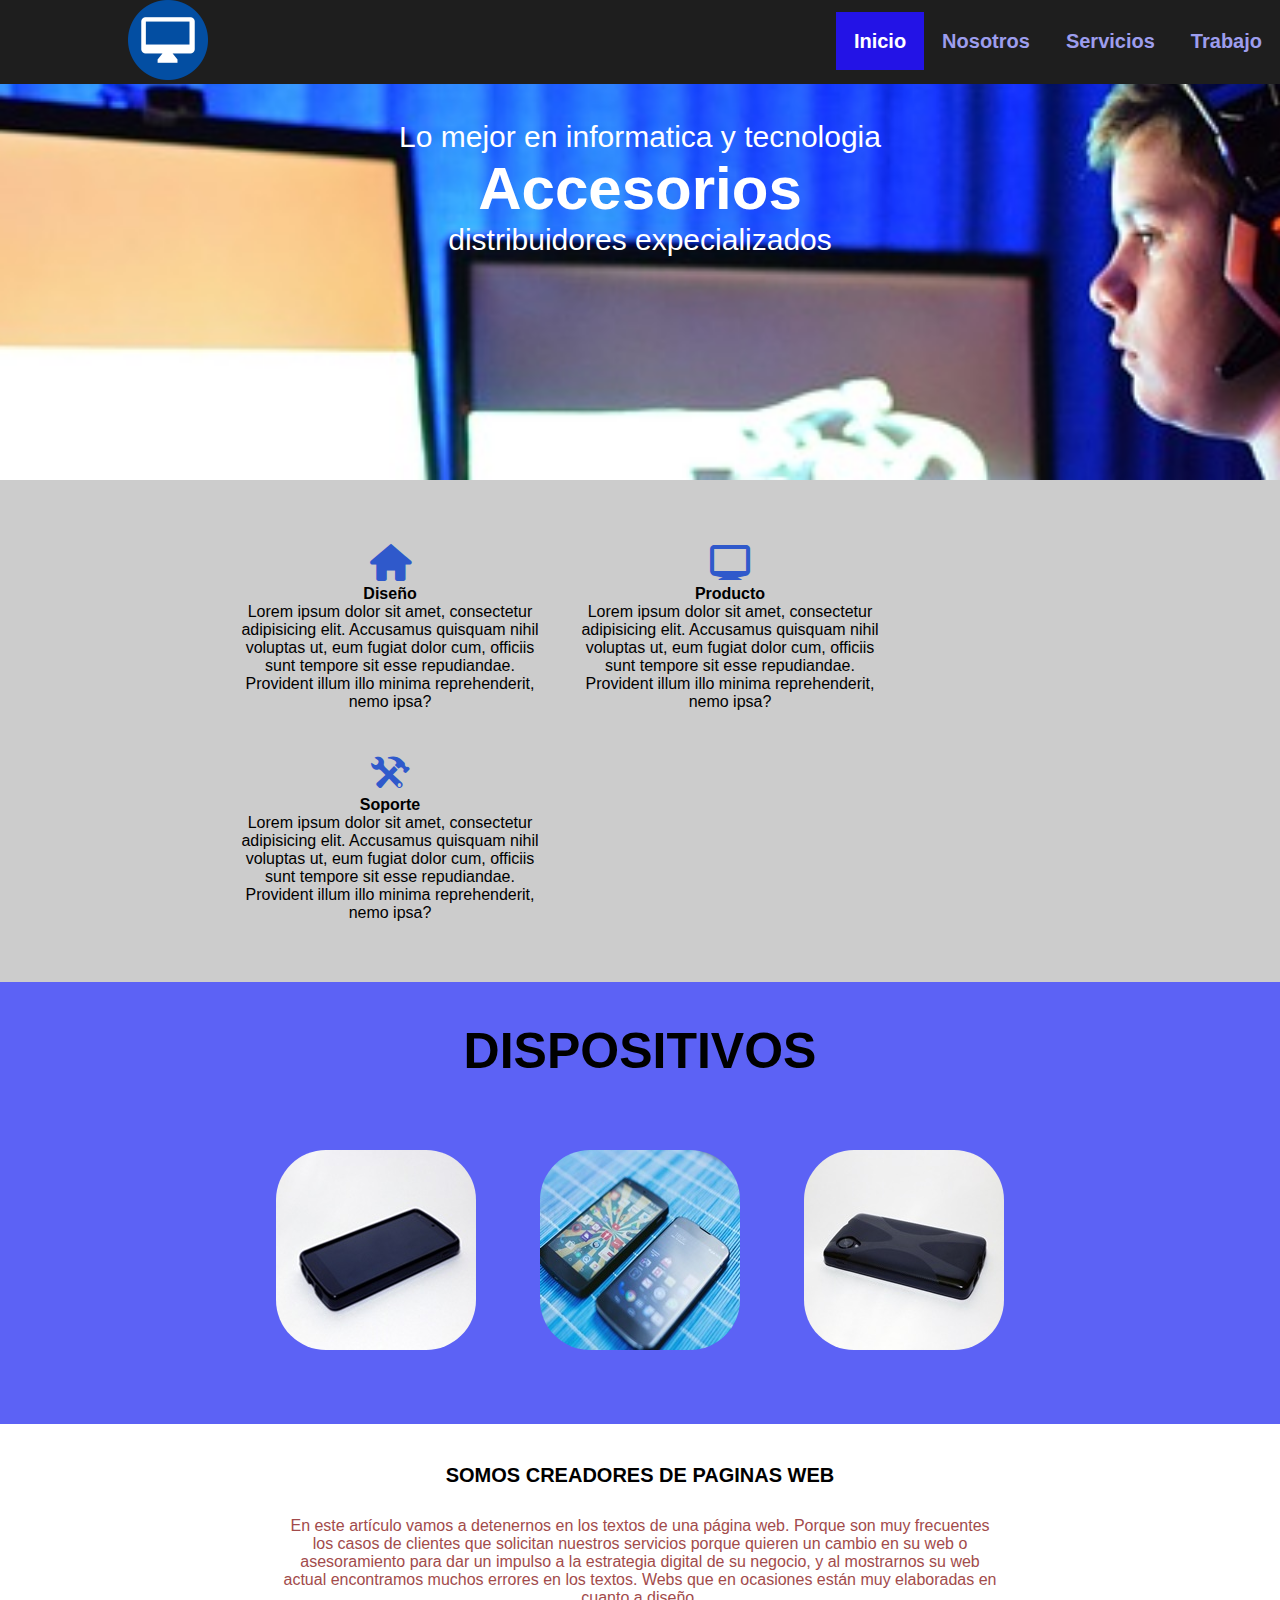
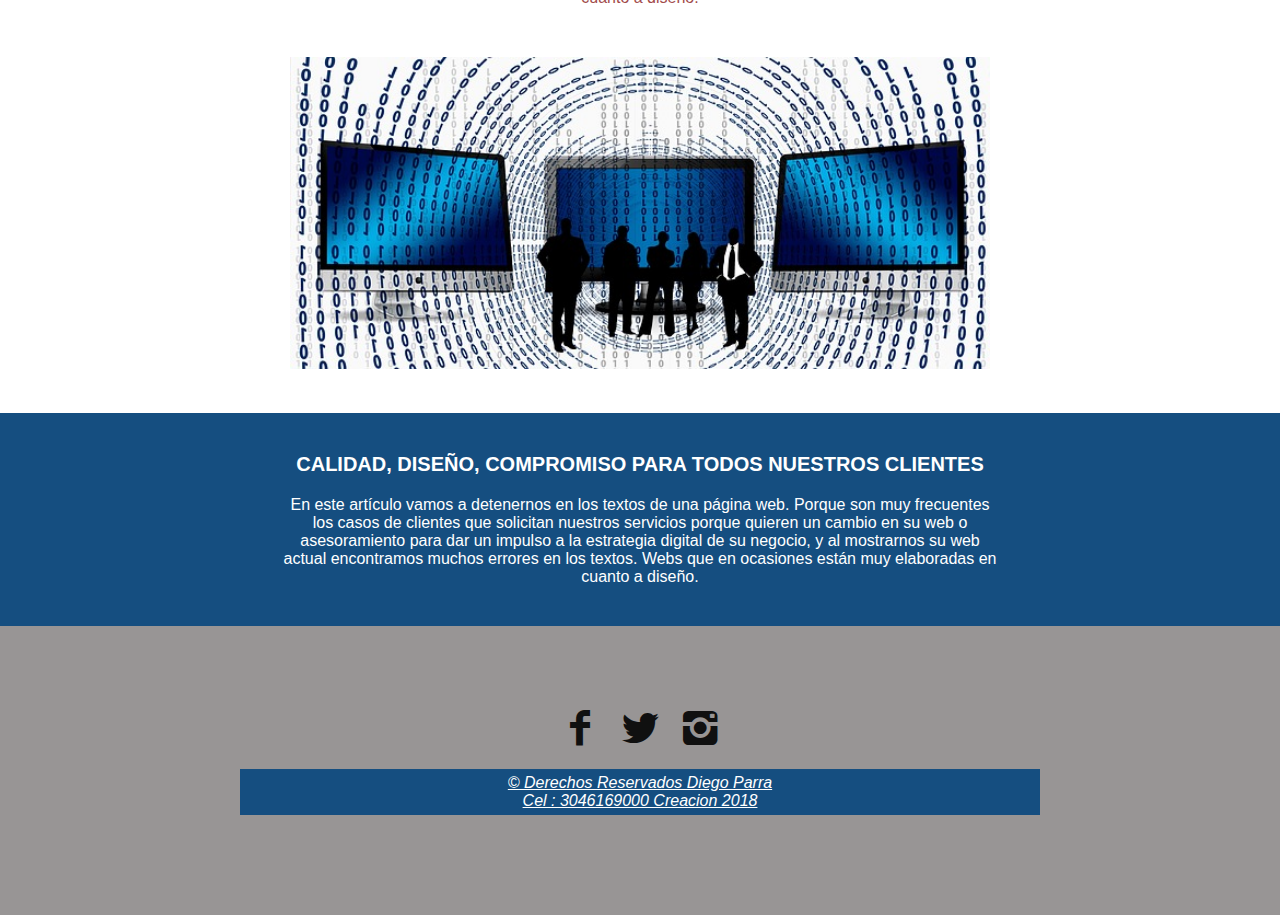
<file: index.html>
<!DOCTYPE html>
<html lang="en">
<head>
    <meta charset="UTF-8">
    <title>Responsive Web</title>
    <link rel="stylesheet" href="icon/fontello-0f7c2640/css/fontello.css">
    <link rel="stylesheet" href="css/menu.css">
    <link rel="stylesheet" href="css/estilos.css">
    <link rel="stylesheet" href="css/footer.css">
    <meta name="viewport" content="width=device-width, user-scalable=no, initial-scale=1.0, maximum-scale=1.0, minimum-scale=1.0">
</head>
<body>
    <header>
        <img src="img/logo.png" class="img-logo">
        <input type="checkbox" id="check">
        <label for="check" class="icon-menu"></label>
        <nav class="menu">
           <ul>
            <li><a href="#" style=" background:#2313e6;color: white;">Inicio</a></li>
            <li><a href="#">Nosotros</a></li>
            <li><a href="#">Servicios</a></li>
            <li><a href="#">Trabajo</a></li>
          </ul>
        </nav>
    </header>
    <main>
        <div class="contenido-uno">
            <div class="contenido-portada">
               <div class="contenido-item1">
                <h4>Lo mejor en informatica y tecnologia<h3>Accesorios</h3></h4> 
                  <h2>distribuidores expecializados</h2>
               </div> 
            </div>
            <div class="contenido-dos">
               <div class="contenido-detalles">
                   <div class="contenido-item2">
                       <label class="icon-home"></label>
                       <h4>Diseño</h4>
                       Lorem ipsum dolor sit amet, consectetur adipisicing elit. Accusamus quisquam nihil voluptas ut, eum fugiat dolor cum, officiis sunt tempore sit esse repudiandae. Provident illum illo minima reprehenderit, nemo ipsa?
                   </div>
                    <div class="contenido-item2">
                       <label class="icon-monitor"></label>
                       <h4>Producto</h4>
                       Lorem ipsum dolor sit amet, consectetur adipisicing elit. Accusamus quisquam nihil voluptas ut, eum fugiat dolor cum, officiis sunt tempore sit esse repudiandae. Provident illum illo minima reprehenderit, nemo ipsa?
                   </div>
                    <div class="contenido-item2">
                       <label class="icon-wrench"></label>
                       <h4>Soporte</h4>
                       Lorem ipsum dolor sit amet, consectetur adipisicing elit. Accusamus quisquam nihil voluptas ut, eum fugiat dolor cum, officiis sunt tempore sit esse repudiandae. Provident illum illo minima reprehenderit, nemo ipsa?
                   </div>
               </div>
            </div>
        </div>
        <div class="contenido-tres">
            <div class="contenido-modulo">
                <h3>DISPOSITIVOS</h3>
              <img src="img/img2.jpg">
              <img src="img/img3.jpg">
              <img src="img/img4.jpg">
            </div>
        </div>
        <div class="contenido-cuatro">
            <div class="contenido-item3">
                <h4>SOMOS CREADORES DE PAGINAS WEB</h4>
                <P>En este artículo vamos a detenernos en los textos de una página web. Porque son muy frecuentes los casos de clientes que solicitan nuestros servicios porque quieren un cambio en su web o asesoramiento para dar un impulso a la estrategia digital de su negocio, y al mostrarnos su web actual encontramos muchos errores en los textos. Webs que en ocasiones están muy elaboradas en cuanto a diseño.</P>
                <img src="img/img1.jpg">
            </div>
            <div class="contenido-cinco">
                <div class="contenido-item4">
                    <h4>CALIDAD, DISEÑO, COMPROMISO PARA TODOS NUESTROS CLIENTES</h4>
                     <P>En este artículo vamos a detenernos en los textos de una página web. Porque son muy frecuentes los casos de clientes que solicitan nuestros servicios porque quieren un cambio en su web o asesoramiento para dar un impulso a la estrategia digital de su negocio, y al mostrarnos su web actual encontramos muchos errores en los textos. Webs que en ocasiones están muy elaboradas en cuanto a diseño.</P>
                </div>
            </div>
        </div>
    </main>
    <footer>
        <label class="icon-facebook"></label>
        <label class="icon-twitter"></label>
        <label class="icon-instagram"></label><br><br>
         	<div class="contenido-seis">
         	<div class="contenido-footer">
         	<u><i> &copy Derechos Reservados Diego Parra <br> Cel : 3046169000  Creacion 2018</i> </u>
   	  </div>
   	  </div>
    </footer>
</body>
</html>
</file>
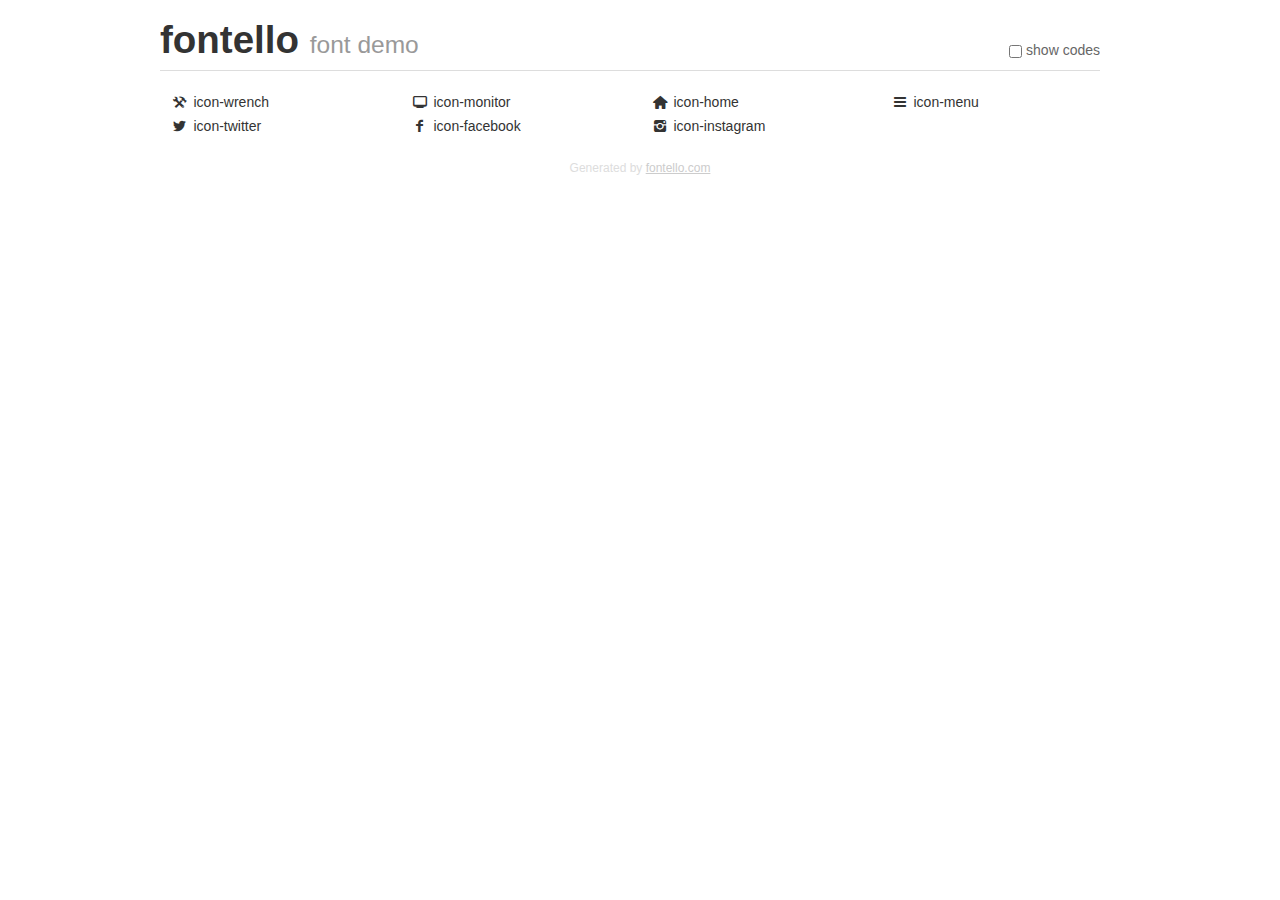
<file: icon/fontello-0f7c2640/demo.html>
<!DOCTYPE html>
<html>
  <head><!--[if lt IE 9]><script language="javascript" type="text/javascript" src="//html5shim.googlecode.com/svn/trunk/html5.js"></script><![endif]-->
    <meta charset="UTF-8"><style>/*
 * Bootstrap v2.2.1
 *
 * Copyright 2012 Twitter, Inc
 * Licensed under the Apache License v2.0
 * http://www.apache.org/licenses/LICENSE-2.0
 *
 * Designed and built with all the love in the world @twitter by @mdo and @fat.
 */
.clearfix {
  *zoom: 1;
}
.clearfix:before,
.clearfix:after {
  display: table;
  content: "";
  line-height: 0;
}
.clearfix:after {
  clear: both;
}
html {
  font-size: 100%;
  -webkit-text-size-adjust: 100%;
  -ms-text-size-adjust: 100%;
}
a:focus {
  outline: thin dotted #333;
  outline: 5px auto -webkit-focus-ring-color;
  outline-offset: -2px;
}
a:hover,
a:active {
  outline: 0;
}
button,
input,
select,
textarea {
  margin: 0;
  font-size: 100%;
  vertical-align: middle;
}
button,
input {
  *overflow: visible;
  line-height: normal;
}
button::-moz-focus-inner,
input::-moz-focus-inner {
  padding: 0;
  border: 0;
}
body {
  margin: 0;
  font-family: "Helvetica Neue", Helvetica, Arial, sans-serif;
  font-size: 14px;
  line-height: 20px;
  color: #333;
  background-color: #fff;
}
a {
  color: #08c;
  text-decoration: none;
}
a:hover {
  color: #005580;
  text-decoration: underline;
}
.row {
  margin-left: -20px;
  *zoom: 1;
}
.row:before,
.row:after {
  display: table;
  content: "";
  line-height: 0;
}
.row:after {
  clear: both;
}
[class*="span"] {
  float: left;
  min-height: 1px;
  margin-left: 20px;
}
.container,
.navbar-static-top .container,
.navbar-fixed-top .container,
.navbar-fixed-bottom .container {
  width: 940px;
}
.span12 {
  width: 940px;
}
.span11 {
  width: 860px;
}
.span10 {
  width: 780px;
}
.span9 {
  width: 700px;
}
.span8 {
  width: 620px;
}
.span7 {
  width: 540px;
}
.span6 {
  width: 460px;
}
.span5 {
  width: 380px;
}
.span4 {
  width: 300px;
}
.span3 {
  width: 220px;
}
.span2 {
  width: 140px;
}
.span1 {
  width: 60px;
}
[class*="span"].pull-right,
.row-fluid [class*="span"].pull-right {
  float: right;
}
.container {
  margin-right: auto;
  margin-left: auto;
  *zoom: 1;
}
.container:before,
.container:after {
  display: table;
  content: "";
  line-height: 0;
}
.container:after {
  clear: both;
}
p {
  margin: 0 0 10px;
}
.lead {
  margin-bottom: 20px;
  font-size: 21px;
  font-weight: 200;
  line-height: 30px;
}
small {
  font-size: 85%;
}
h1 {
  margin: 10px 0;
  font-family: inherit;
  font-weight: bold;
  line-height: 20px;
  color: inherit;
  text-rendering: optimizelegibility;
}
h1 small {
  font-weight: normal;
  line-height: 1;
  color: #999;
}
h1 {
  line-height: 40px;
}
h1 {
  font-size: 38.5px;
}
h1 small {
  font-size: 24.5px;
}
body {
  margin-top: 90px;
}
.header {
  position: fixed;
  top: 0;
  left: 50%;
  margin-left: -480px;
  background-color: #fff;
  border-bottom: 1px solid #ddd;
  padding-top: 10px;
  z-index: 10;
}
.footer {
  color: #ddd;
  font-size: 12px;
  text-align: center;
  margin-top: 20px;
}
.footer a {
  color: #ccc;
  text-decoration: underline;
}
.the-icons {
  font-size: 14px;
  line-height: 24px;
}
.switch {
  position: absolute;
  right: 0;
  bottom: 10px;
  color: #666;
}
.switch input {
  margin-right: 0.3em;
}
.codesOn .i-name {
  display: none;
}
.codesOn .i-code {
  display: inline;
}
.i-code {
  display: none;
}
@font-face {
      font-family: 'fontello';
      src: url('./font/fontello.eot?89277611');
      src: url('./font/fontello.eot?89277611#iefix') format('embedded-opentype'),
           url('./font/fontello.woff?89277611') format('woff'),
           url('./font/fontello.ttf?89277611') format('truetype'),
           url('./font/fontello.svg?89277611#fontello') format('svg');
      font-weight: normal;
      font-style: normal;
    }
     
     
    .demo-icon
    {
      font-family: "fontello";
      font-style: normal;
      font-weight: normal;
      speak: none;
     
      display: inline-block;
      text-decoration: inherit;
      width: 1em;
      margin-right: .2em;
      text-align: center;
      /* opacity: .8; */
     
      /* For safety - reset parent styles, that can break glyph codes*/
      font-variant: normal;
      text-transform: none;
     
      /* fix buttons height, for twitter bootstrap */
      line-height: 1em;
     
      /* Animation center compensation - margins should be symmetric */
      /* remove if not needed */
      margin-left: .2em;
     
      /* You can be more comfortable with increased icons size */
      /* font-size: 120%; */
     
      /* Font smoothing. That was taken from TWBS */
      -webkit-font-smoothing: antialiased;
      -moz-osx-font-smoothing: grayscale;
     
      /* Uncomment for 3D effect */
      /* text-shadow: 1px 1px 1px rgba(127, 127, 127, 0.3); */
    }
     </style>
    <link rel="stylesheet" href="css/animation.css"><!--[if IE 7]><link rel="stylesheet" href="css/" + font.fontname + "-ie7.css"><![endif]-->
    <script>
      function toggleCodes(on) {
        var obj = document.getElementById('icons');
      
        if (on) {
          obj.className += ' codesOn';
        } else {
          obj.className = obj.className.replace(' codesOn', '');
        }
      }
      
    </script>
  </head>
  <body>
    <div class="container header">
      <h1>fontello <small>font demo</small></h1>
      <label class="switch">
        <input type="checkbox" onclick="toggleCodes(this.checked)">show codes
      </label>
    </div>
    <div class="container" id="icons">
      <div class="row">
        <div class="the-icons span3" title="Code: 0xe800"><i class="demo-icon icon-wrench">&#xe800;</i> <span class="i-name">icon-wrench</span><span class="i-code">0xe800</span></div>
        <div class="the-icons span3" title="Code: 0xe801"><i class="demo-icon icon-monitor">&#xe801;</i> <span class="i-name">icon-monitor</span><span class="i-code">0xe801</span></div>
        <div class="the-icons span3" title="Code: 0xe802"><i class="demo-icon icon-home">&#xe802;</i> <span class="i-name">icon-home</span><span class="i-code">0xe802</span></div>
        <div class="the-icons span3" title="Code: 0xf0c9"><i class="demo-icon icon-menu">&#xf0c9;</i> <span class="i-name">icon-menu</span><span class="i-code">0xf0c9</span></div>
      </div>
      <div class="row">
        <div class="the-icons span3" title="Code: 0xf309"><i class="demo-icon icon-twitter">&#xf309;</i> <span class="i-name">icon-twitter</span><span class="i-code">0xf309</span></div>
        <div class="the-icons span3" title="Code: 0xf30c"><i class="demo-icon icon-facebook">&#xf30c;</i> <span class="i-name">icon-facebook</span><span class="i-code">0xf30c</span></div>
        <div class="the-icons span3" title="Code: 0xf32d"><i class="demo-icon icon-instagram">&#xf32d;</i> <span class="i-name">icon-instagram</span><span class="i-code">0xf32d</span></div>
      </div>
    </div>
    <div class="container footer">Generated by <a href="http://fontello.com">fontello.com</a></div>
  </body>
</html>
</file>
<file: icon/fontello-0f7c2640/css/fontello.css>
@font-face {
  font-family: 'fontello';
  src: url('../font/fontello.eot?79340930');
  src: url('../font/fontello.eot?79340930#iefix') format('embedded-opentype'),
       url('../font/fontello.woff2?79340930') format('woff2'),
       url('../font/fontello.woff?79340930') format('woff'),
       url('../font/fontello.ttf?79340930') format('truetype'),
       url('../font/fontello.svg?79340930#fontello') format('svg');
  font-weight: normal;
  font-style: normal;
}
/* Chrome hack: SVG is rendered more smooth in Windozze. 100% magic, uncomment if you need it. */
/* Note, that will break hinting! In other OS-es font will be not as sharp as it could be */
/*
@media screen and (-webkit-min-device-pixel-ratio:0) {
  @font-face {
    font-family: 'fontello';
    src: url('../font/fontello.svg?79340930#fontello') format('svg');
  }
}
*/
 
 [class^="icon-"]:before, [class*=" icon-"]:before {
  font-family: "fontello";
  font-style: normal;
  font-weight: normal;
  speak: none;
 
  display: inline-block;
  text-decoration: inherit;
  width: 1em;
  margin-right: .2em;
  text-align: center;
  /* opacity: .8; */
 
  /* For safety - reset parent styles, that can break glyph codes*/
  font-variant: normal;
  text-transform: none;
 
  /* fix buttons height, for twitter bootstrap */
  line-height: 1em;
 
  /* Animation center compensation - margins should be symmetric */
  /* remove if not needed */
  margin-left: .2em;
 
  /* you can be more comfortable with increased icons size */
  /* font-size: 120%; */
 
  /* Font smoothing. That was taken from TWBS */
  -webkit-font-smoothing: antialiased;
  -moz-osx-font-smoothing: grayscale;
 
  /* Uncomment for 3D effect */
  /* text-shadow: 1px 1px 1px rgba(127, 127, 127, 0.3); */
}
 
.icon-wrench:before { content: '\e800'; } /* '' */
.icon-monitor:before { content: '\e801'; } /* '' */
.icon-home:before { content: '\e802'; } /* '' */
.icon-menu:before { content: '\f0c9'; } /* '' */
.icon-twitter:before { content: '\f309'; } /* '' */
.icon-facebook:before { content: '\f30c'; } /* '' */
.icon-instagram:before { content: '\f32d'; } /* '' */
</file>
<file: css/menu.css>
*{
    margin: 0;
    padding: 0;
    box-sizing: border-box;
    font-family: arial;
}
/*aqui comienza el logo y menu*/
header{
    width: 100%;
    height: auto;
    background: #1e1e1e;
    position: fixed;
    z-index: 100;
}
.img-logo{
    width: 80px;
    margin-left: 10%;
}

.menu{
    width: auto;
    float: right;
    margin-top: 30px;
     margin-left: 10%;
}

.menu ul{
    display: flex;
}

.menu li{
    list-style: none;
}

.menu li a{
    padding: 18px;
    text-decoration: none;
    font-size:20px;
    font-weight: bold;
    color: #9d9ded;
}
.menu li a:hover{
     background:#2313e6;
    color: white;
}
#check{
    display: none;
}

.icon-menu{
    display: none;
}

#check:checked ~ .menu{
    height: 250px;
}
@media screen and (max-width:900px){
    .icon-menu{
        display: block;
        color: white;
        float: right;
        padding: 10px;
        font-size: 20px;
        border: 1px solid #7a7a7a;
        border-radius: 5px;
        margin-top: 14px;
        margin-right: 16px;
    }
    .icon-menu:hover{
        background: #154e80;
        cursor: pointer;
    }
    .menu{
        float: left;
        margin-top: 0px;
        width: 100%;
        height: 0px;
        overflow: hidden;
        background: #1e1e1e;
        transition: all 300ms;
    }
    .menu ul{
        flex-direction: column;
    }
    .menu li a{
        display: block;
    }
}
</file>
<file: css/estilos.css>
main{
    position: relative;
    top: 80px;
}
.contenido-uno{
    width: 100%;
}
.contenido-portada{
    width: 100%;
    height: 400px;
    background-image: url(../img/img5.jpg);
    background-position: center center;
    background-size: 100%; 
    background-repeat: no-repeat;
}
@media screen and (max-width:1500px){
    .contenido-portada{
        background-size: 2000px;
    }
}
.contenido-item1{
    width: 500px;
    margin: auto;
    text-align: center;
    position: relative;
    top: 40px;
}
.contenido-item1 h4{
    color:white;
    font-size: 30px;
    font-weight: 100;
}
.contenido-item1 h3{
    color:white;
    font-size: 60px;
}
.contenido-item1 h2{
    color:white;
    font-size: 30px;
    font-weight: 100;
}
@media screen and (max-width:800px){
    .contenido-item1{
        width: 100%;
    }
}

/*contenido 2*/
.contenido-dos{
    width: 100%;
    padding: 40px;
    background: #cccccc;
}
.contenido-detalles{
    width: 70%;
    margin: auto;
    display: flex;
    flex-wrap: wrap;
}
.contenido-item2{
    width: 300px;
    text-align: center;
    margin: 20px
}

.icon-home, .icon-monitor, .icon-wrench{
    color: #2f59cb;
    font-size: 40px;
}
/*contenido-tres*/
.contenido-tres{
    width: 100%;
    background: #5c62f5;
    padding:40px;
}
.contenido-modulo{
    width: 80%;
    margin: auto;
    text-align: center;
}
@media screen and (max-width:600px){
    .contenido-modulo{
        width: 100%;
    }
}
.contenido-modulo h3{
    font-size: 50px;
}
.contenido-modulo img{
    padding: 30px;
    margin-top: 40px;
    transition: all 400ms;
    border-radius: 80px;
}
.contenido-modulo img:hover{
    transform: rotate(-30deg);
    transition: all 300ms;
}
/*contenido-cuatro*/
.contenido-cuatro{
    width: 100%;
}

.contenido-item3{
    max-width: 800px;
    width: 90%;
    margin: auto;
    padding: 40px;
    text-align: center;
}
.contenido-item3 h4{
    text-align: center;
    font-size: 20px;      
}
.contenido-item3 p{
    text-align:center;
    margin-top: 30px;
    color: #a24b4b;
    font-weight: 500;
}
.contenido-item3 img{
    width: 100%;
    max-width: 700px;
    margin-top: 50px;
}
/*contenido-cinco*/
.contenido-cinco{
    width: 100%;
    background: #154e80;
}
.contenido-item4{
    max-width: 800px;
    width: 90%;
    padding: 40px;
    margin: auto;
    color: white;
    text-align: center;
}
.contenido-item4 h4{
    font-size: 20px
}
.contenido-item4 p{
    margin-top: 20px;
}
</file>
<file: css/footer.css>
footer{
    margin-top: 60px;
    padding: 100px;
    text-align: center;
    background: #989595;

}
.icon-facebook, .icon-twitter, .icon-instagram{
    color: #101010;
    font-size: 40px;
}
.icon-facebook:hover, .icon-twitter:hover, .icon-instagram:hover{
    color: #252df7;
     cursor: pointer;
}
.contenido-footer{
    max-width: 800px;
    width: 90%;
    background: #154e80;
    color: white;
    padding: 5px;
    margin: auto;
    text-align: center;
}
</file>
<file: icon/fontello-0f7c2640/css/animation.css>
/*
   Animation example, for spinners
*/
.animate-spin {
  -moz-animation: spin 2s infinite linear;
  -o-animation: spin 2s infinite linear;
  -webkit-animation: spin 2s infinite linear;
  animation: spin 2s infinite linear;
  display: inline-block;
}
@-moz-keyframes spin {
  0% {
    -moz-transform: rotate(0deg);
    -o-transform: rotate(0deg);
    -webkit-transform: rotate(0deg);
    transform: rotate(0deg);
  }

  100% {
    -moz-transform: rotate(359deg);
    -o-transform: rotate(359deg);
    -webkit-transform: rotate(359deg);
    transform: rotate(359deg);
  }
}
@-webkit-keyframes spin {
  0% {
    -moz-transform: rotate(0deg);
    -o-transform: rotate(0deg);
    -webkit-transform: rotate(0deg);
    transform: rotate(0deg);
  }

  100% {
    -moz-transform: rotate(359deg);
    -o-transform: rotate(359deg);
    -webkit-transform: rotate(359deg);
    transform: rotate(359deg);
  }
}
@-o-keyframes spin {
  0% {
    -moz-transform: rotate(0deg);
    -o-transform: rotate(0deg);
    -webkit-transform: rotate(0deg);
    transform: rotate(0deg);
  }

  100% {
    -moz-transform: rotate(359deg);
    -o-transform: rotate(359deg);
    -webkit-transform: rotate(359deg);
    transform: rotate(359deg);
  }
}
@-ms-keyframes spin {
  0% {
    -moz-transform: rotate(0deg);
    -o-transform: rotate(0deg);
    -webkit-transform: rotate(0deg);
    transform: rotate(0deg);
  }

  100% {
    -moz-transform: rotate(359deg);
    -o-transform: rotate(359deg);
    -webkit-transform: rotate(359deg);
    transform: rotate(359deg);
  }
}
@keyframes spin {
  0% {
    -moz-transform: rotate(0deg);
    -o-transform: rotate(0deg);
    -webkit-transform: rotate(0deg);
    transform: rotate(0deg);
  }

  100% {
    -moz-transform: rotate(359deg);
    -o-transform: rotate(359deg);
    -webkit-transform: rotate(359deg);
    transform: rotate(359deg);
  }
}
</file>
